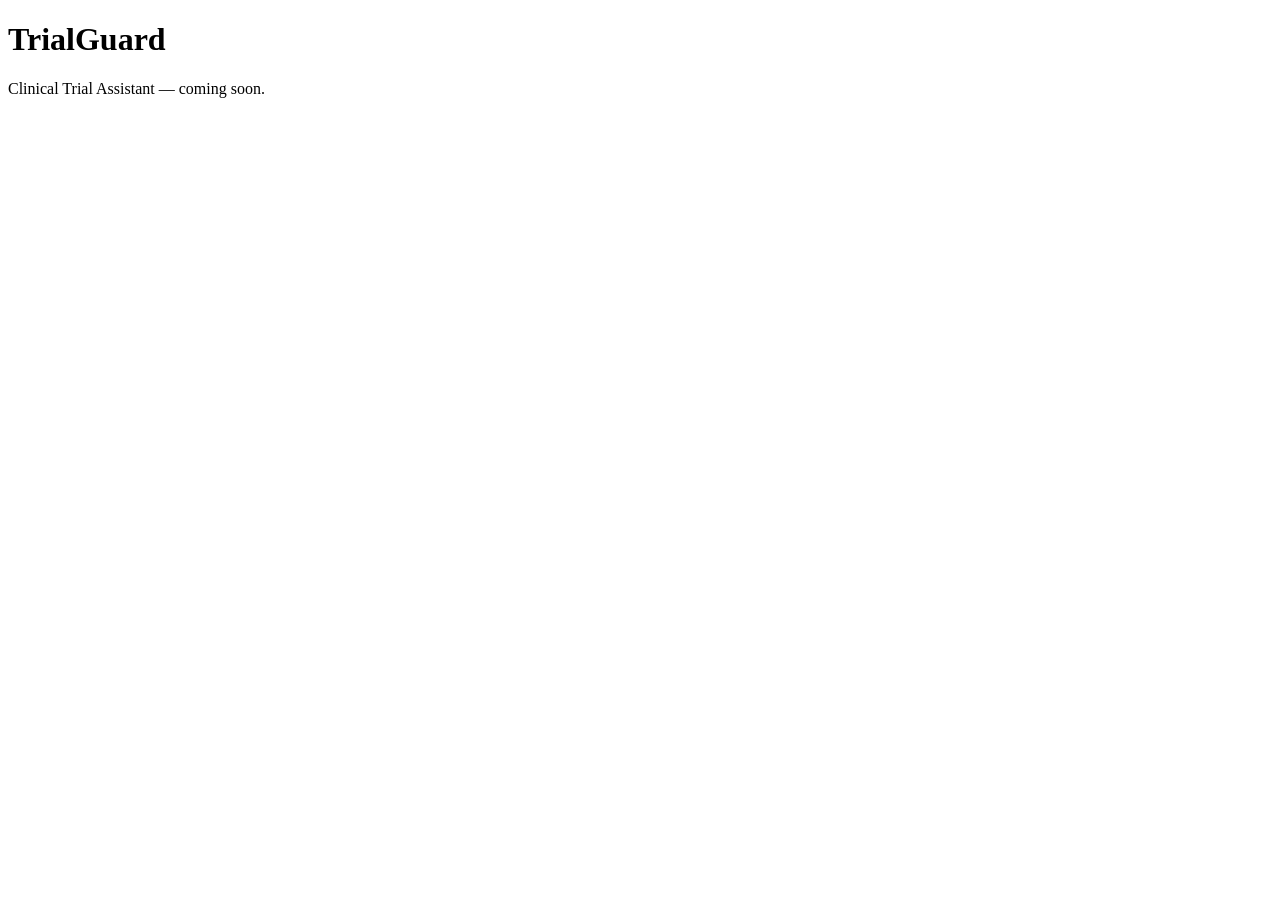
<file: templates/index.html>
<!DOCTYPE html>
<html lang="en">
<head>
    <meta charset="UTF-8" />
    <meta name="viewport" content="width=device-width, initial-scale=1.0" />
    <title>TrialGuard</title>
    <!-- UI implementation begins in Phase 14 -->
</head>
<body>
    <h1>TrialGuard</h1>
    <p>Clinical Trial Assistant — coming soon.</p>
</body>
</html>
</file>
